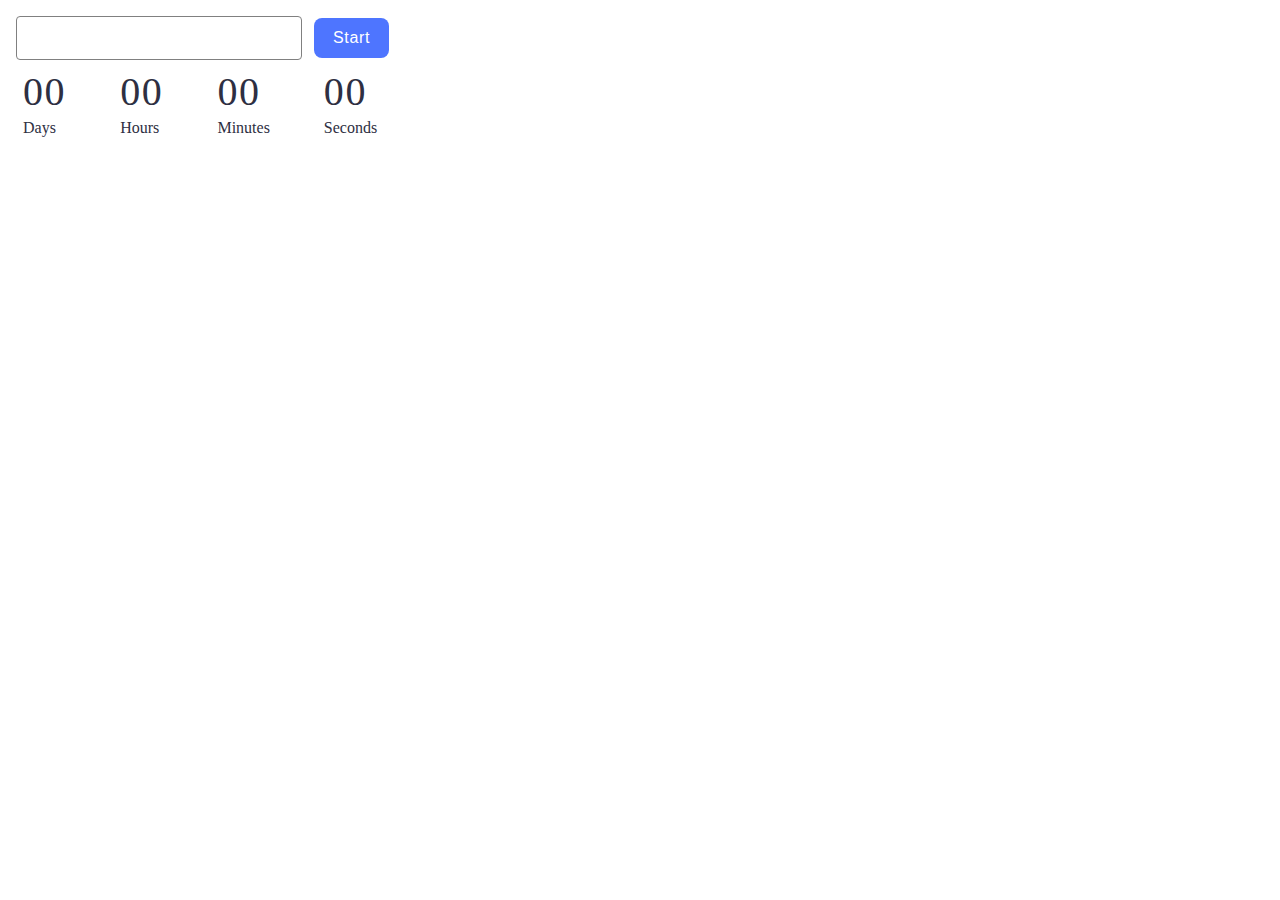
<file: src/1-timer.html>
<!DOCTYPE html>
<html lang="en">

<head>
    <meta charset="UTF-8" />
    <link rel="icon" type="image/svg+xml" href="/favicon.svg" />
    <meta name="viewport" content="width=device-width, initial-scale=1.0" />
    <title>Vanilla App Template</title>
    <link rel="stylesheet" href="./css/styles.css" />
</head>

<body>
    <input type="text" id="datetime-picker" />
    <button type="button" data-start class="start-btn">Start</button>
    
    <div class="timer">
        <div class="field">
            <span class="value" data-days>00</span>
            <span class="label">Days</span>
        </div>
        <div class="field">
            <span class="value" data-hours>00</span>
            <span class="label">Hours</span>
        </div>
        <div class="field">
            <span class="value" data-minutes>00</span>
            <span class="label">Minutes</span>
        </div>
        <div class="field">
            <span class="value" data-seconds>00</span>
            <span class="label">Seconds</span>
        </div>
    </div>
    
    
    
    <script type="module" src="./js/1-timer.js"></script>

    



</body>

</html>
</file>
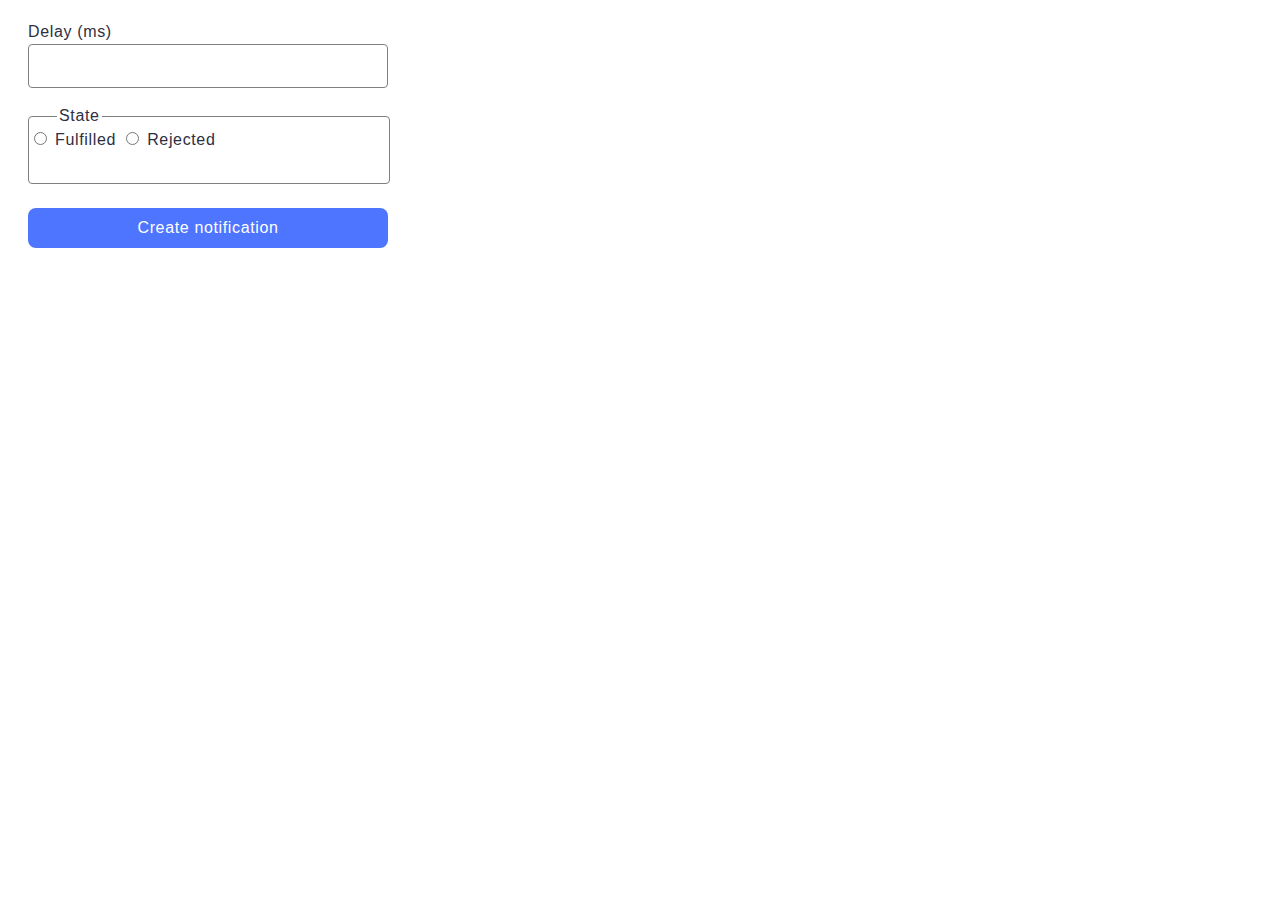
<file: src/2-snackbar.html>
<!DOCTYPE html>
<html lang="en">

<head>
    <meta charset="UTF-8" />
    <link rel="icon" type="image/svg+xml" href="/favicon.svg" />
    <meta name="viewport" content="width=device-width, initial-scale=1.0" />
    <title>Vanilla App Template</title>
    <link rel="stylesheet" href="./css/styles.css" />
</head>

<body>

    <form class="form">
        <label class="delay-section">
            Delay (ms)
            <input class="delay" type="number" name="delay" required />
        </label>

        <fieldset>
            <legend class="legend">State</legend>
            <label>
                <input type="radio" name="state" value="fulfilled" required />
                Fulfilled
            </label>
            <label>
                <input type="radio" name="state" value="rejected" required />
                Rejected
            </label>
        </fieldset>

        <button type="submit">Create notification</button>
    </form>


    <script type="module" src="./js/2-snackbar.js"></script>
</body>

</html>
</file>
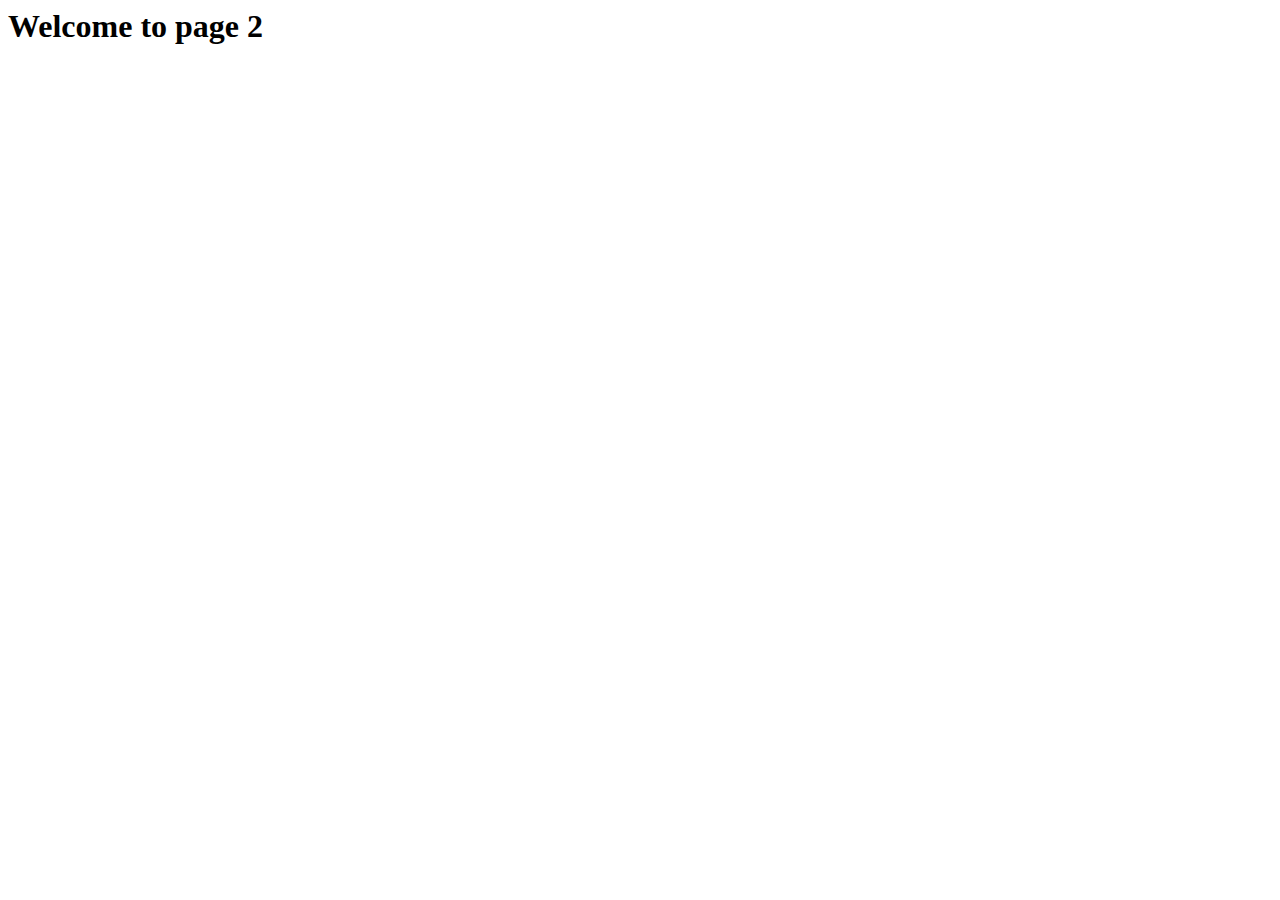
<file: src/page-2.html>
<!DOCTYPE html>
<html lang="en">
  <head>
    <meta charset="UTF-8" />
    <meta http-equiv="X-UA-Compatible" content="IE=edge" />
    <meta name="viewport" content="width=device-width, initial-scale=1.0" />
    <title>Page 2</title>
    <link rel="stylesheet" href="./css/styles.css" />
  </head>
  <body>
    <load
      src="./partials/header.html"
      icon-path="./img/sprite.svg#logo"
      highlight-act="active"
    />

    <main>
      <div class="container">
        <h1 class="main-title">
          <span class="main-title-gradient">Welcome</span> to page 2
        </h1>
        <load src="./partials/back-link.html" />
      </div>
    </main>

    <load src="./partials/footer.html" />
  </body>
</html>
</file>
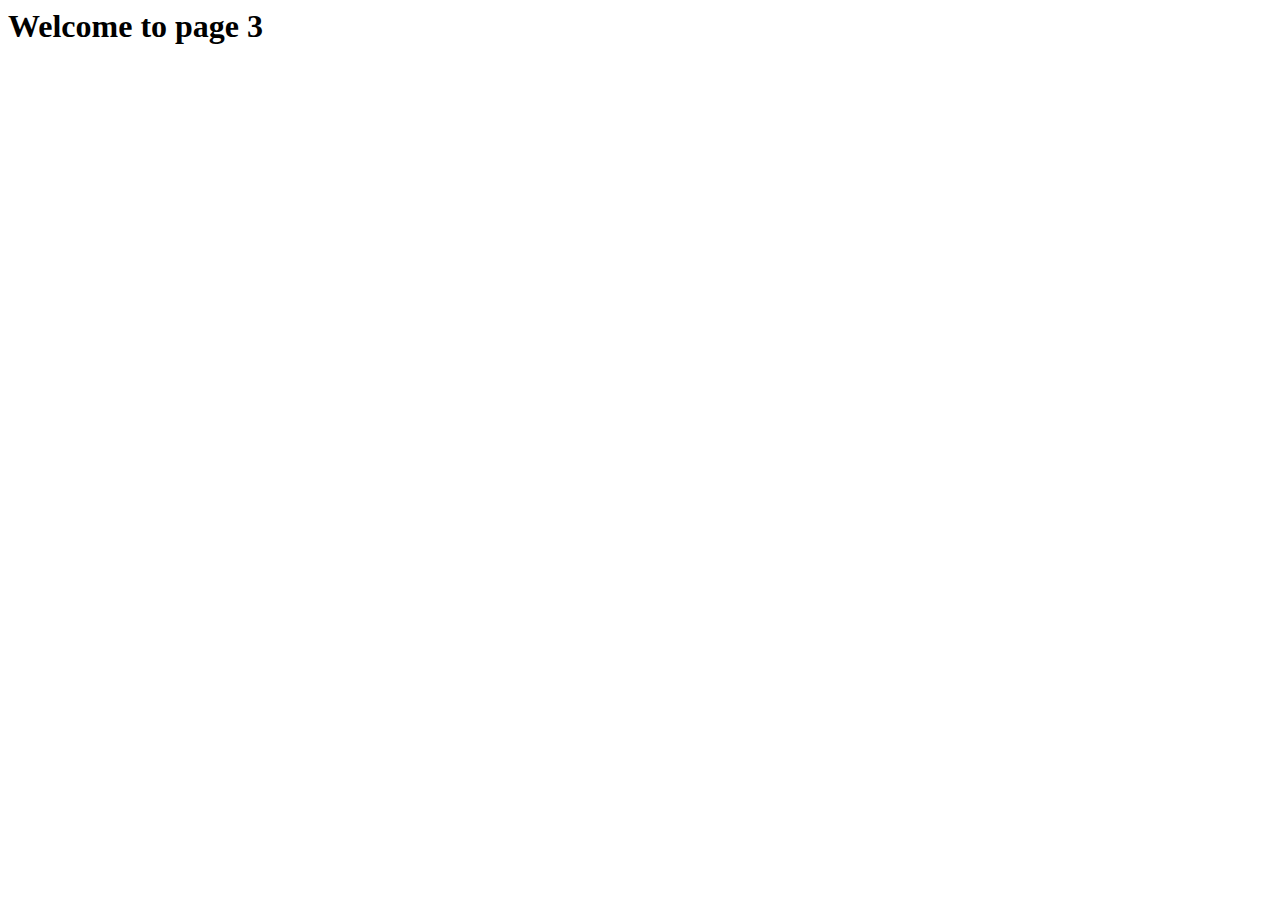
<file: src/page-3.html>
<!DOCTYPE html>
<html lang="en">
  <head>
    <meta charset="UTF-8" />
    <meta http-equiv="X-UA-Compatible" content="IE=edge" />
    <meta name="viewport" content="width=device-width, initial-scale=1.0" />
    <title>Page 3</title>
    <link rel="stylesheet" href="./css/styles.css" />
  </head>
  <body>
    <load
      src="./partials/header.html"
      icon-path="./img/sprite.svg#logo"
      highlight-curr="active"
    />

    <main>
      <div class="container">
        <h1 class="main-title">
          <span class="main-title-gradient">Welcome</span> to page 3
        </h1>
        <load src="./partials/back-link.html" />
      </div>
    </main>

    <load src="./partials/footer.html" />
  </body>
</html>
</file>
<file: src/css/styles.css>
/**
  |============================
  | include css partials with
  | default @import url()
  |============================
*/
/* Common styles */
@import url('./reset.css');
 #datetime-picker {
   margin: 8px;
   width: 272px;
   height: 40px;
   border: 1px solid #808080;
   border-radius: 4px;
   padding-left: 10px;
   font-family: Montserrat;
   font-weight: 400;
   font-size: 16px;
   line-height: 150%;
   letter-spacing: 0.04em;
   color: #2e2f42;
 }

 #datetime-picker:hover {
   border: 1px solid #000000;
 }

 #datetime-picker:focus,
 #datetime-picker:active {
   outline: none;
   border: 1px solid #4E75FF;
 }

 #datetime-picker:disabled {
   background: #fafafa;
   color: #808080;
   border: 1px solid #808080;


 }

 .start-btn {
   background: #4e75ff;
   color: #fff;
   border-radius: 8px;
   padding: 8px 16px;
   width: 75px;
   height: 40px;
   border-color: transparent;


 }

 .start-btn:disabled {
   border-radius: 8px;
   border: none;
   padding: 8px 16px;
   width: 75px;
   height: 43px;
   background: #cfcfcf;


   font-family: Montserrat;
   font-weight: 500;
   font-size: 16px;
   line-height: 150%;
   letter-spacing: 0.04em;
   color: #989898;
 }


 .start-btn:not(:disabled):hover {
   background: #6c8cff;
   color: #fff;
 }


 .timer {
   width: 346px;
   height: 72px;
   display: flex;
   gap: 24px;
 }


 .value {
   margin: 15px;
   font-family: Montserrat;
   font-weight: 400;
   font-size: 40px;
   line-height: 120%;
   letter-spacing: 0.04em;
   color: #2e2f42;

 }

 .label {
   margin: 15px;
   font-family: Montserrat;
   font-weight: 400;
   font-size: 16px;
   line-height: 150%;
   color: #2e2f42;
 }



 /* ----------------------------snackbar------------------------ */

 .form {
   width: 360px;
   margin-top: 20px;
   margin-left: 20px;
   display: flex;
   flex-direction: column;
 }



 fieldset {
   width: 360px;
   height: 78px;

   padding: 0;
   border-radius: 4px;
   border: 1px solid #808080;

   font-family: 'Montserrat', sans-serif;
   font-weight: 400;
   font-size: 16px;
   line-height: 1.5;
   letter-spacing: 0.04em;
   color: #2e2f42;

   margin-bottom: 24px;
   margin-left: 0px;
   margin-right: 0px;
 }

 fieldset:hover {
   border: 1px solid #000;
 }

 .delay {
   outline: none;
   border: 1px solid #808080;
   border-radius: 4px;
   max-width: 360px;
   height: 40px;
   padding-left: 10px;
 }

 .delay-section {
   font-family: 'Montserrat', sans-serif;
   font-weight: 400;
   font-size: 16px;
   line-height: 1.5;
   letter-spacing: 0.04em;
   color: #2e2f42;
   display: flex;
   flex-direction: column;

   margin-bottom: 16px;
 }

 .delay:hover {
   border: 1px solid #000;
 }

 .delay:active,
 .delay:focus {
   border: 1px solid #4e75ff;
 }

 .legend {
   margin-left: 28px;
 }

 .input-state {

   margin-left: 54px;
   margin-top: 18px;
 }

 button {
   border-radius: 8px;
   padding: 8px 16px;
   width: 360px;
   height: 40px;
   border: none;

   font-family: 'Montserrat', sans-serif;
   font-weight: 500;
   font-size: 16px;
   line-height: 1.5;
   letter-spacing: 0.04em;
   color: #fff;
   background: #4e75ff;
   cursor: pointer;
 }

 button:hover {
   background: #6c8cff;
 }
</file>
